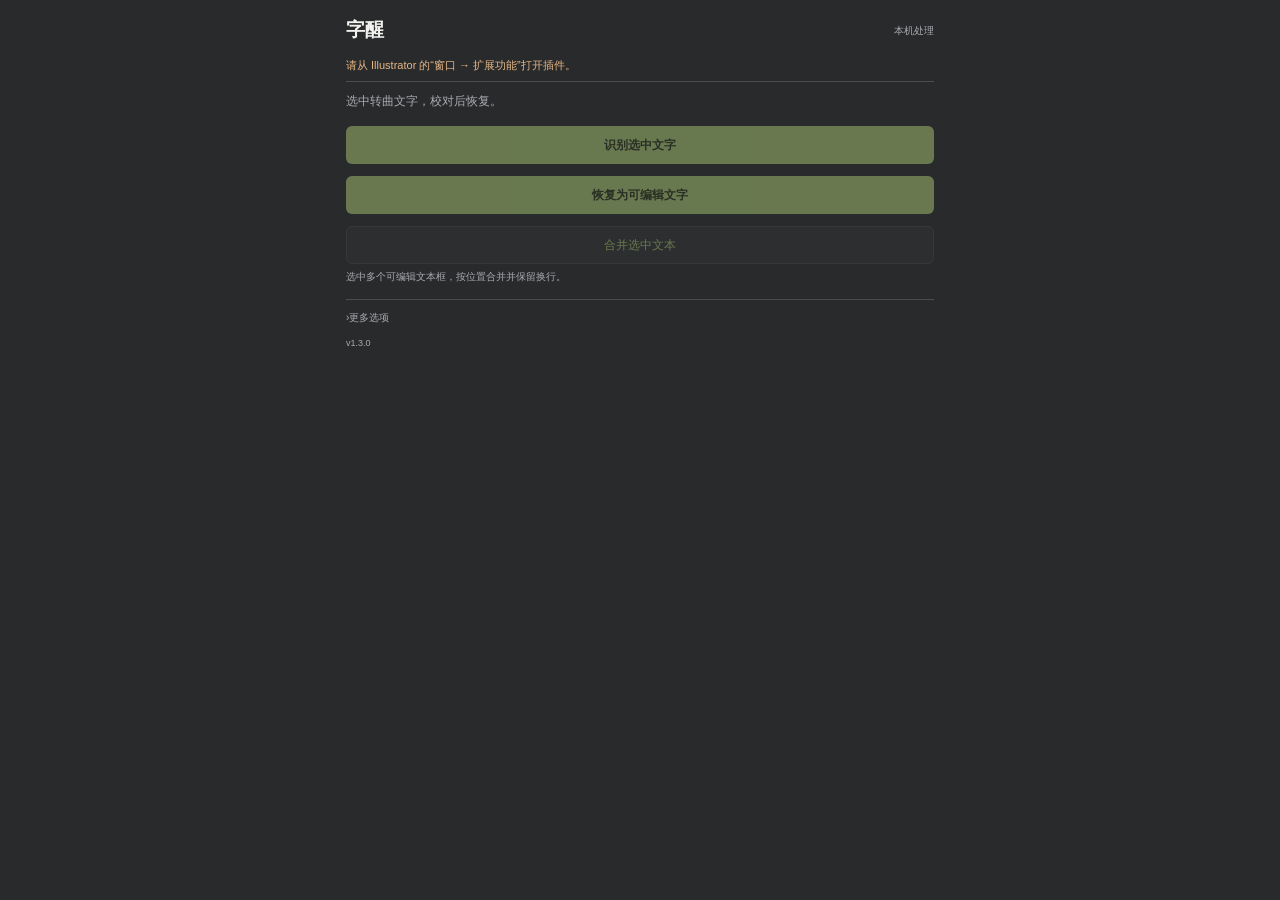
<file: extension/index.html>
<!doctype html><html lang="zh-CN"><head><meta charset="utf-8"><meta name="viewport" content="width=device-width,initial-scale=1"><meta http-equiv="Content-Security-Policy" content="default-src 'self'; img-src 'self' data:; style-src 'self'; script-src 'self'; object-src 'none'; connect-src 'none'"><title>字醒</title><link rel="stylesheet" href="style.css"></head><body><main>
<header><h1>字醒</h1><span>本机处理</span></header>
<div class="activity"><p id="status" role="status" aria-live="polite">连接 Illustrator…</p><progress id="matchProgress" max="100" value="0" aria-label="字体比较进度" hidden></progress></div>
<p class="intro">选中转曲文字，校对后恢复。</p>
<datalist id="fontList"></datalist>
<button id="capture" class="primary" disabled>识别选中文字</button>
<section id="review" hidden><div class="toolbar"><b id="count"></b><button id="matchFonts" class="link" disabled>匹配字体</button></div><div id="lines"></div></section>
<button id="rebuild" class="primary" disabled>恢复为可编辑文字</button>
<button id="mergeText" class="secondary" disabled>合并选中文本</button>
<p class="hint merge-hint">选中多个可编辑文本框，按位置合并并保留换行。</p>
<details class="settings"><summary>更多选项</summary><label>语言 <select id="language"><option value="zh">中文 + English</option><option value="en">English</option></select></label><label class="check"><input id="hideOriginals" type="checkbox" checked>恢复后隐藏原转曲对象</label><p class="hint">原对象始终保留。只恢复部分行时，原稿保持可见。</p><button id="reloadFonts" class="link" disabled>刷新本机字体</button><p class="hint">普通 OCR 不一定能读懂篆体、碑体。低把握结果需校对；字体候选不等于原字体确认。</p></details>
<footer id="version">v1.3.0</footer>
</main><script src="js/core.js"></script><script src="js/panel.js"></script></body></html>
</file>
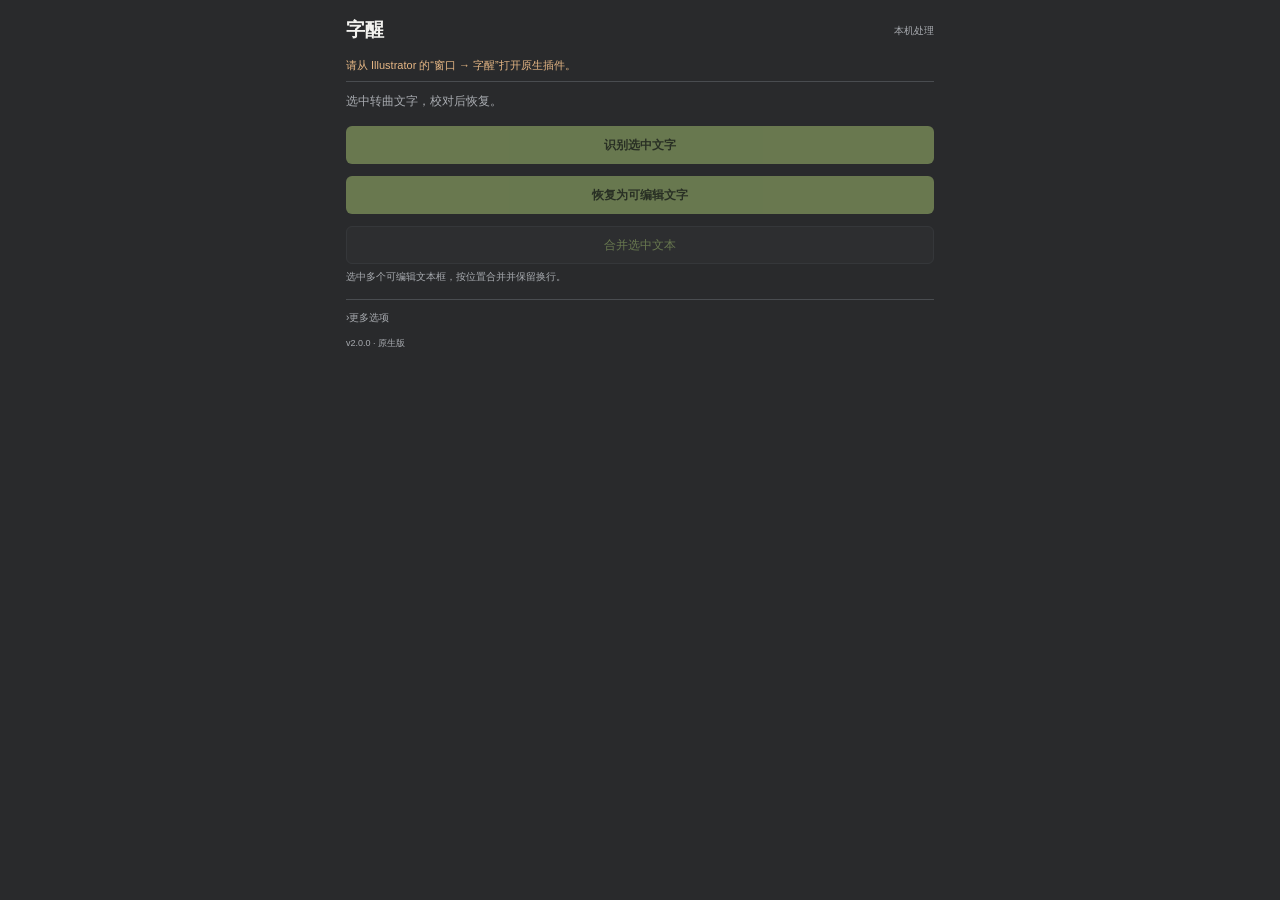
<file: aip/resources/web/index.html>
<!doctype html><html lang="zh-CN"><head><meta charset="utf-8"><meta name="viewport" content="width=device-width,initial-scale=1"><meta http-equiv="Content-Security-Policy" content="default-src 'self'; img-src 'self' data:; style-src 'self'; script-src 'self'; object-src 'none'; connect-src 'none'"><title>字醒</title><link rel="stylesheet" href="style.css"></head><body><main>
<header><h1>字醒</h1><span>本机处理</span></header>
<div class="activity"><p id="status" role="status" aria-live="polite">连接 Illustrator…</p><progress id="matchProgress" max="100" value="0" aria-label="字体比较进度" hidden></progress></div>
<p class="intro">选中转曲文字，校对后恢复。</p>
<datalist id="fontList"></datalist>
<button id="capture" class="primary" disabled>识别选中文字</button>
<section id="review" hidden><div class="toolbar"><b id="count"></b><button id="matchFonts" class="link" disabled>匹配字体</button></div><div id="lines"></div></section>
<button id="rebuild" class="primary" disabled>恢复为可编辑文字</button>
<button id="mergeText" class="secondary" disabled>合并选中文本</button>
<p class="hint merge-hint">选中多个可编辑文本框，按位置合并并保留换行。</p>
<details class="settings"><summary>更多选项</summary><label>语言 <select id="language"><option value="zh">中文 + English</option><option value="en">English</option></select></label><label class="check"><input id="hideOriginals" type="checkbox" checked>恢复后隐藏原转曲对象</label><p class="hint">原对象始终保留。只恢复部分行时，原稿保持可见。</p><button id="reloadFonts" class="link" disabled>刷新本机字体</button><p class="hint">普通 OCR 不一定能读懂篆体、碑体。低把握结果需校对；字体候选不等于原字体确认。</p></details>
<footer id="version">v2.0.0 · 原生版</footer>
</main><script src="js/core.js"></script><script src="js/native-runtime.js"></script><script src="js/panel.js"></script></body></html>
</file>
<file: extension/style.css>
:root{color-scheme:dark;--bg:#292a2c;--panel:#333537;--ink:#f2f2ef;--muted:#a8abb0;--accent:#c8ee84;--line:#494c50}*{box-sizing:border-box}body{margin:0;background:var(--bg);color:var(--ink);font:12px/1.5 -apple-system,BlinkMacSystemFont,"Segoe UI",sans-serif}main{padding:16px;max-width:620px;margin:auto}header{display:flex;align-items:center;justify-content:space-between}h1{font-size:19px;margin:0}header span,footer,.hint,.muted{font-size:10px;color:var(--muted)}.intro{color:var(--muted);margin:6px 0 16px}label{font-size:11px}button,input,select{font:inherit;border:1px solid var(--line);border-radius:6px;padding:8px;background:var(--panel);color:var(--ink)}button{cursor:pointer}button:disabled{opacity:.4;cursor:default}input:not([type=checkbox]){width:100%;min-width:0}.primary{display:block;width:100%;background:var(--accent);color:#283719;border:0;font-weight:700;padding:10px}#rebuild{margin-top:12px}.secondary{display:block;width:100%;margin-top:12px;padding:9px;color:var(--accent)}.merge-hint{margin:5px 0 0}.link{border:0;background:none;color:var(--accent);padding:3px;font-size:11px}.toolbar{display:flex;align-items:center;justify-content:space-between;margin:16px 0 8px}.row{background:var(--panel);border:1px solid var(--line);border-radius:8px;padding:10px;margin:8px 0}.row.pending{border-color:#967b4f}.row-head{display:grid;grid-template-columns:17px minmax(0,1fr);gap:7px;align-items:center}.row input[type=checkbox]{accent-color:var(--accent);margin:0}.row input[type=text]{font-size:14px;background:var(--bg);padding:7px}.row-meta{display:flex;align-items:center;justify-content:space-between;gap:6px;margin:6px 0 0 24px;min-height:23px}.row-state{font-size:10px;color:var(--muted);overflow-wrap:anywhere}.pending .row-state{color:#e2bd82}.confirm{font-size:10px;padding:4px 7px;white-space:nowrap;color:var(--accent)}details summary{cursor:pointer;color:var(--muted);font-size:10px;list-style:none}details summary::before{content:'› ';display:inline-block}details[open] summary::before{content:'⌄ '}details.row-details{margin:5px 0 0 24px}details.row-details[open]{padding-top:4px}.row-details select,.manual-font{width:100%;margin-top:7px;font-size:10px}.compare{display:grid;gap:5px;margin-top:7px;padding:7px;background:#fff;border-radius:4px}.compare img{width:100%;height:50px;object-fit:contain;display:block}.compare img+img{border-top:1px dashed #ccc;padding-top:5px}.compare-label{font-size:9px;color:var(--muted);margin:4px 0}.row-details .hint{margin:5px 0}.settings{border-top:1px solid var(--line);margin-top:15px;padding-top:10px}.settings>label{display:flex;align-items:center;gap:8px;margin-top:10px}.check input{accent-color:var(--accent)}.activity{position:sticky;top:0;z-index:10;background:var(--bg);padding:8px 0;border-bottom:1px solid var(--line);margin:4px 0 10px}#status{font-size:11px;margin:0;overflow-wrap:anywhere}#matchProgress{display:block;width:100%;height:6px;margin-top:7px;border:0;border-radius:3px;overflow:hidden;accent-color:var(--accent)}#matchProgress::-webkit-progress-bar{background:var(--line)}#matchProgress::-webkit-progress-value{background:var(--accent)}#status.error{color:#e6b785}#status.success{color:var(--accent)}footer{margin-top:12px;font-size:9px}button:focus-visible,input:focus-visible,select:focus-visible{outline:2px solid #95b3ff;outline-offset:2px}[hidden]{display:none!important}
</file>
<file: aip/resources/web/style.css>
:root{color-scheme:dark;--bg:#292a2c;--panel:#333537;--ink:#f2f2ef;--muted:#a8abb0;--accent:#c8ee84;--line:#494c50}*{box-sizing:border-box}body{margin:0;background:var(--bg);color:var(--ink);font:12px/1.5 -apple-system,BlinkMacSystemFont,"Segoe UI",sans-serif}main{padding:16px;max-width:620px;margin:auto}header{display:flex;align-items:center;justify-content:space-between}h1{font-size:19px;margin:0}header span,footer,.hint,.muted{font-size:10px;color:var(--muted)}.intro{color:var(--muted);margin:6px 0 16px}label{font-size:11px}button,input,select{font:inherit;border:1px solid var(--line);border-radius:6px;padding:8px;background:var(--panel);color:var(--ink)}button{cursor:pointer}button:disabled{opacity:.4;cursor:default}input:not([type=checkbox]){width:100%;min-width:0}.primary{display:block;width:100%;background:var(--accent);color:#283719;border:0;font-weight:700;padding:10px}#rebuild{margin-top:12px}.secondary{display:block;width:100%;margin-top:12px;padding:9px;color:var(--accent)}.merge-hint{margin:5px 0 0}.link{border:0;background:none;color:var(--accent);padding:3px;font-size:11px}.toolbar{display:flex;align-items:center;justify-content:space-between;margin:16px 0 8px}.row{background:var(--panel);border:1px solid var(--line);border-radius:8px;padding:10px;margin:8px 0}.row.pending{border-color:#967b4f}.row-head{display:grid;grid-template-columns:17px minmax(0,1fr);gap:7px;align-items:center}.row input[type=checkbox]{accent-color:var(--accent);margin:0}.row input[type=text]{font-size:14px;background:var(--bg);padding:7px}.row-meta{display:flex;align-items:center;justify-content:space-between;gap:6px;margin:6px 0 0 24px;min-height:23px}.row-state{font-size:10px;color:var(--muted);overflow-wrap:anywhere}.pending .row-state{color:#e2bd82}.confirm{font-size:10px;padding:4px 7px;white-space:nowrap;color:var(--accent)}details summary{cursor:pointer;color:var(--muted);font-size:10px;list-style:none}details summary::before{content:'› ';display:inline-block}details[open] summary::before{content:'⌄ '}details.row-details{margin:5px 0 0 24px}details.row-details[open]{padding-top:4px}.row-details select,.manual-font{width:100%;margin-top:7px;font-size:10px}.compare{display:grid;gap:5px;margin-top:7px;padding:7px;background:#fff;border-radius:4px}.compare img{width:100%;height:50px;object-fit:contain;display:block}.compare img+img{border-top:1px dashed #ccc;padding-top:5px}.compare-label{font-size:9px;color:var(--muted);margin:4px 0}.row-details .hint{margin:5px 0}.settings{border-top:1px solid var(--line);margin-top:15px;padding-top:10px}.settings>label{display:flex;align-items:center;gap:8px;margin-top:10px}.check input{accent-color:var(--accent)}.activity{position:sticky;top:0;z-index:10;background:var(--bg);padding:8px 0;border-bottom:1px solid var(--line);margin:4px 0 10px}#status{font-size:11px;margin:0;overflow-wrap:anywhere}#matchProgress{display:block;width:100%;height:6px;margin-top:7px;border:0;border-radius:3px;overflow:hidden;accent-color:var(--accent)}#matchProgress::-webkit-progress-bar{background:var(--line)}#matchProgress::-webkit-progress-value{background:var(--accent)}#status.error{color:#e6b785}#status.success{color:var(--accent)}footer{margin-top:12px;font-size:9px}button:focus-visible,input:focus-visible,select:focus-visible{outline:2px solid #95b3ff;outline-offset:2px}[hidden]{display:none!important}
</file>
